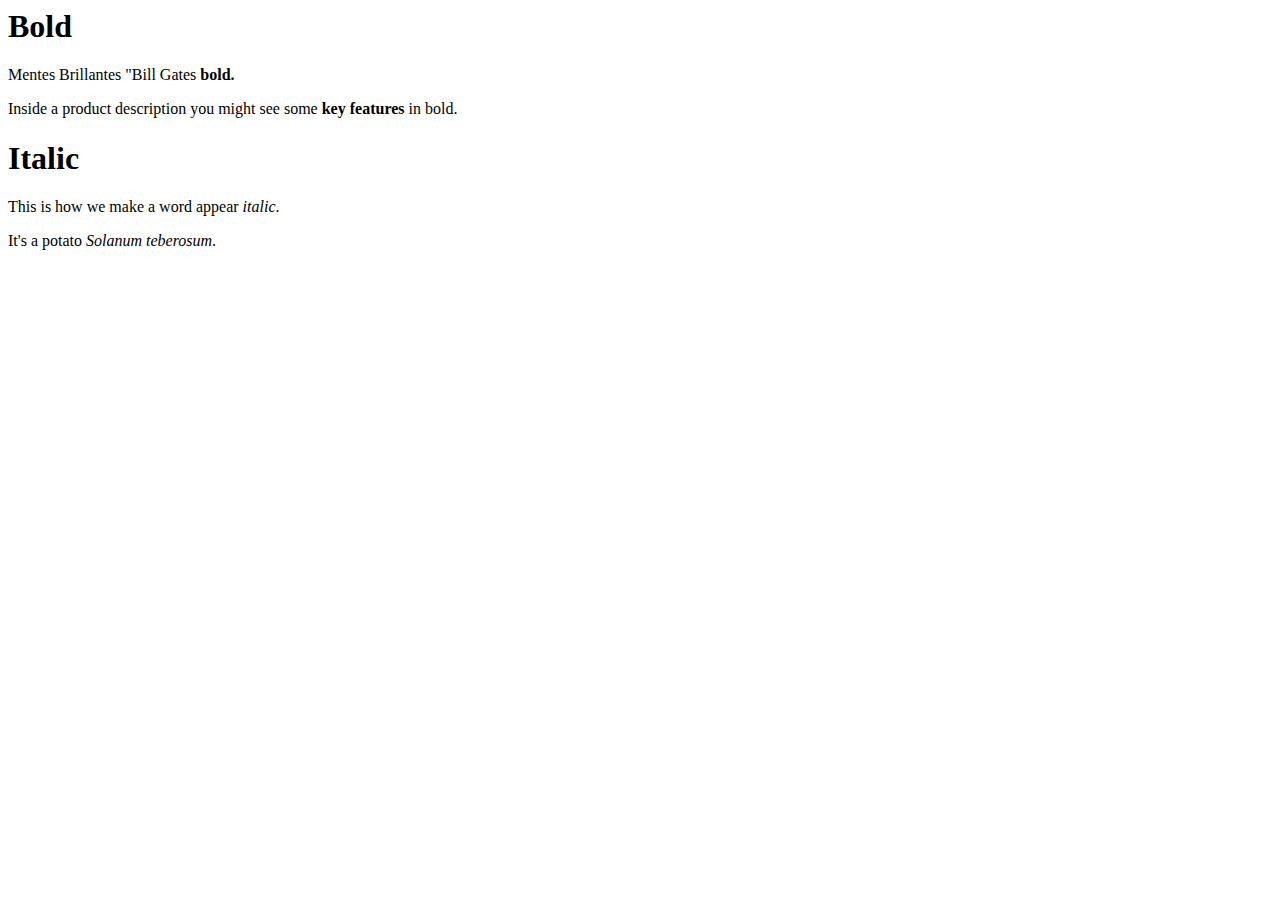
<file: 01_actividad_02.html>
<html>
  <head>
    <title>Mentes Brillanes</title>
  </head>
  <body>
    <h1>Bold</h1>

    <p>Mentes Brillantes "Bill Gates  <b>bold.</b></p>
    <p>
      Inside a product description you might see some <b>key features</b> in
      bold.
    </p>
    <h1>Italic</h1>
    <p>This is how we make a word appear <i>italic</i>.</p>
		<p>It's a potato <i>Solanum teberosum</i>.</p>
  </body>
</html>
</file>
